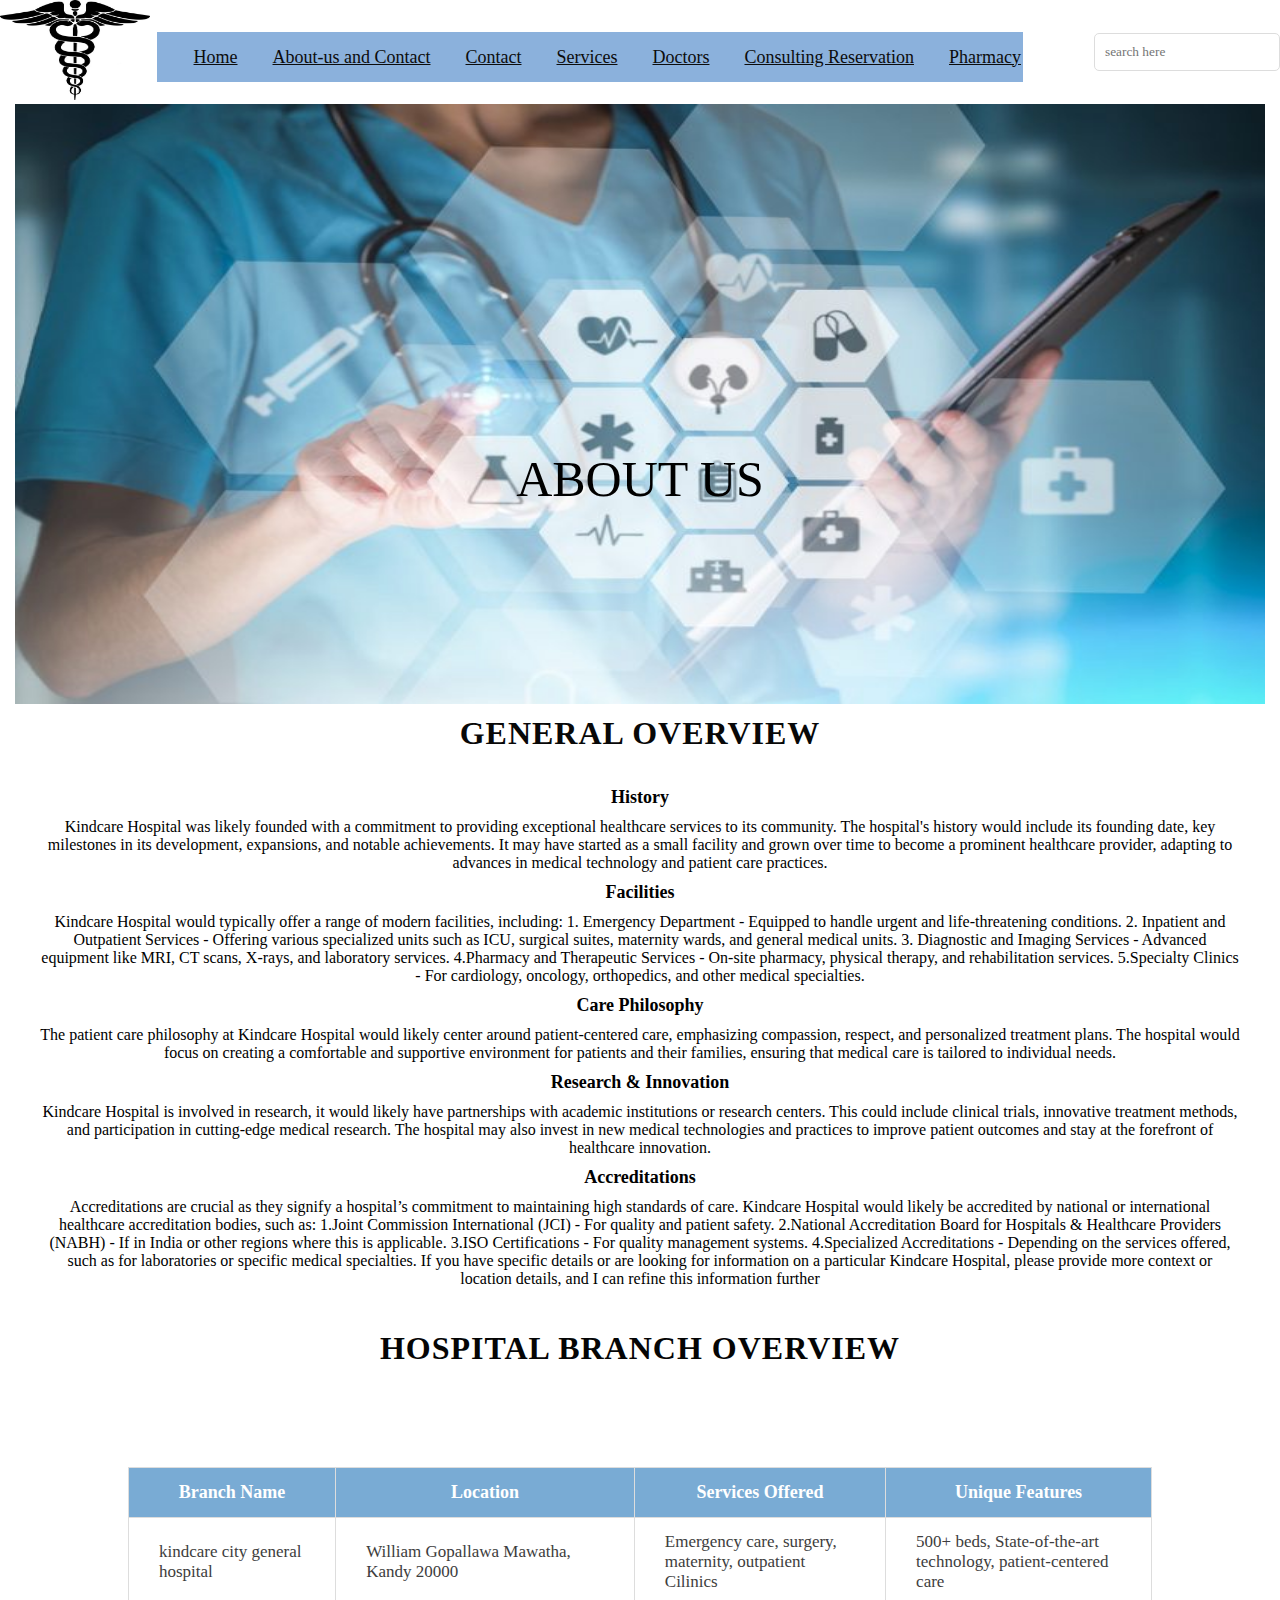
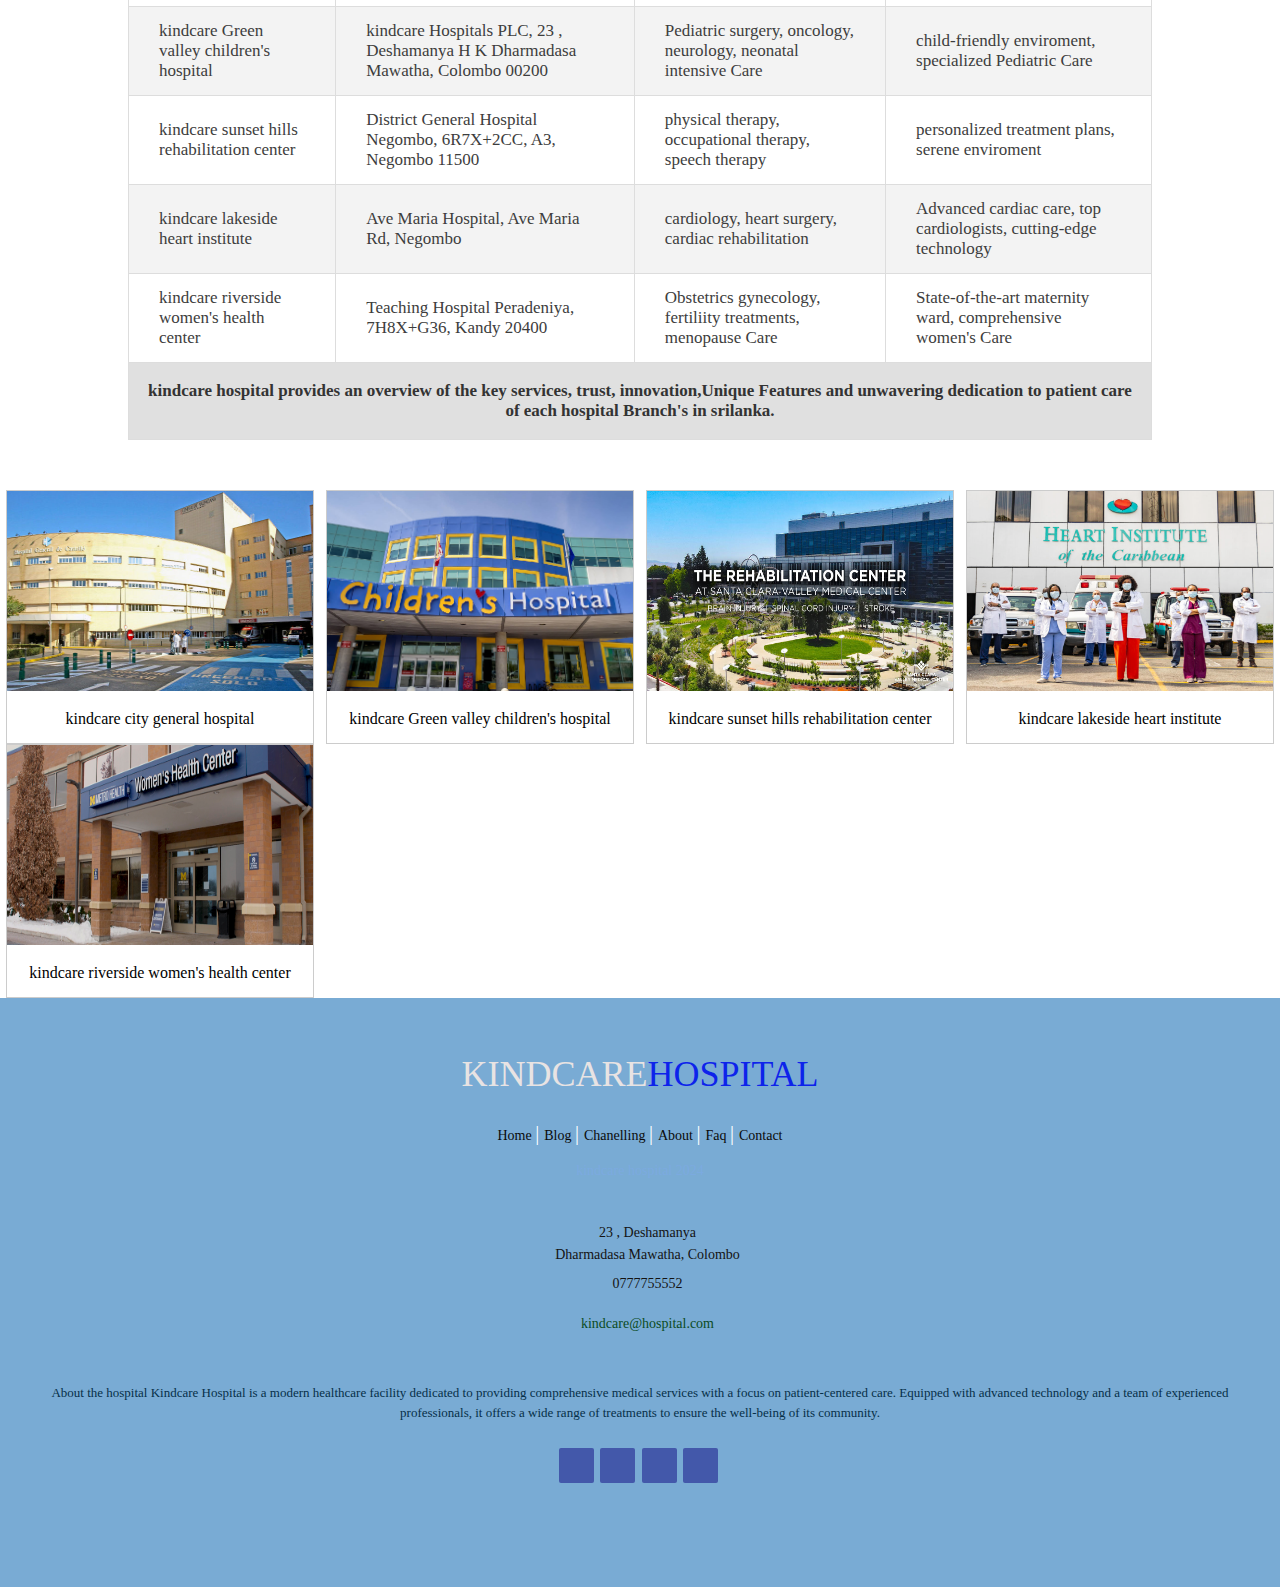
<file: pictures/about.html>
<!DOCTYPE html>
<html lang="en">
<head>
    <meta charset="UTF-8">
    <meta name="viewport" content="width=device-width, initial-scale=1.0">
    <title>HOME PAGE</title>
    <link rel="stylesheet" href="style.css" type= "text/css">

</head>
<body>
    <section class="header">
        <a href="#" id="logo"><img src="./360_F_514364850_xLOQX6SOY2qcjAIcTowsi3xYvHmhmvs0.jpg" alt="image of hospital" width="300" height="200"></a>
        <nav class="navbar">
            <a href="index.html">Home</a>
            <a href="about.html">About-us and Contact</a>
            <a href="contact.html">Contact</a>
            <a href="services.html">Services</a>
            <a href="doctors.html">Doctors</a>
            <a href="consulting.html">Consulting Reservation</a>
            <a href="pharmacy.html">Pharmacy</a>
        </nav>
        <div class="icons">

            <div class="fas fa-users" id="myuser"></div>
            <div class="fas fa-search" id="search-bar"></div>
            <div class="fas fa-bars" id="menu-bars"></div>
        </div>
        <div class="search-box">
            <input type="search" placeholder="search here">
        </div>
    </section>
    <!--main image-->
<div class="flex-container">
    <img src="./mba-hospital-management-iihmr.jpg" alt="hospital reception">
    </div>
    
    <div class="main-background">
            <section class="main-text">
                <div class="centered">
             <br> ABOUT US
                </div>
            </section>
    </div>
    <section class="overview">
        <h1>GENERAL OVERVIEW</h1>
        <h3>History</h3> 
            <p>Kindcare Hospital was likely founded with a commitment to providing exceptional healthcare services to its community. The hospital's history would include its founding date, key milestones in its development, expansions, and notable achievements. It may have started as a small facility and grown over time to become a prominent healthcare provider, adapting to advances in medical technology and patient care practices.</p> 
        <h4>Facilities</h4>
        <p>Kindcare Hospital would typically offer a range of modern facilities, including: 1. Emergency Department - Equipped to handle urgent and life-threatening conditions. 2. Inpatient and Outpatient Services - Offering various specialized units such as ICU, surgical suites, maternity wards, and general medical units. 3. Diagnostic and Imaging Services - Advanced equipment like MRI, CT scans, X-rays, and laboratory services. 4.Pharmacy and Therapeutic Services - On-site pharmacy, physical therapy, and rehabilitation services. 5.Specialty Clinics - For cardiology, oncology, orthopedics, and other medical specialties.</p> 
        <h5> Care Philosophy</h5>
        <p>The patient care philosophy at Kindcare Hospital would likely center around patient-centered care, emphasizing compassion, respect, and personalized treatment plans. The hospital would focus on creating a comfortable and supportive environment for patients and their families, ensuring that medical care is tailored to individual needs.</p>

        <h6>Research & Innovation</h6>
        <p> Kindcare Hospital is involved in research, it would likely have partnerships with academic institutions or research centers. This could include clinical trials, innovative treatment methods, and participation in cutting-edge medical research. The hospital may also invest in new medical technologies and practices to improve patient outcomes and stay at the forefront of healthcare innovation.</p>

        <h6>Accreditations</h6>
        <p>Accreditations are crucial as they signify a hospital’s commitment to maintaining high standards of care. Kindcare Hospital would likely be accredited by national or international healthcare accreditation bodies, such as: 1.Joint Commission International (JCI) - For quality and patient safety. 2.National Accreditation Board for Hospitals & Healthcare Providers (NABH) - If in India or other regions where this is applicable. 3.ISO Certifications - For quality management systems. 4.Specialized Accreditations - Depending on the services offered, such as for laboratories or specific medical specialties. If you have specific details or are looking for information on a particular Kindcare Hospital, please provide more context or location details, and I can refine this information further</p>
    </section>
    <section class="heading1">
        <div>
    <h2>HOSPITAL BRANCH OVERVIEW </h2>
        </div>
    <!--summary table-->
    <section class="table">
        <table class="about-table">
          <thead>
              <tr>
                  <th>Branch Name</th>
                  <th>Location</th>
                  <th>Services Offered</th>
                  <th>Unique Features</th>
              </tr>
          </thead>
          <tbody>
              <tr>
                  <td>kindcare city general hospital</td>
                  <td>William Gopallawa Mawatha, Kandy 20000</td>
                  <td>Emergency care, surgery, maternity, outpatient Cilinics</td>
                  <td>500+ beds, State-of-the-art technology, patient-centered care</td>
              </tr>
              <tr>
                  <td>kindcare Green valley children's hospital</td>
                  <td>kindcare Hospitals PLC, 23 , Deshamanya H K Dharmadasa Mawatha, Colombo 00200</td>
                  <td>Pediatric surgery, oncology, neurology, neonatal intensive Care</td>
                  <td>child-friendly enviroment, specialized Pediatric Care</td>
              </tr>
              <tr>
                  <td>kindcare sunset hills rehabilitation center</td>
                  <td>District General Hospital Negombo, 6R7X+2CC, A3, Negombo 11500</td>
                  <td>physical therapy, occupational therapy, speech therapy</td>
                  <td>personalized treatment plans, serene enviroment</td>
              </tr>
              <tr>
                  <td>kindcare lakeside heart institute</td>
                  <td>Ave Maria Hospital, Ave Maria Rd, Negombo</td>
                  <td>cardiology, heart surgery, cardiac rehabilitation</td>
                  <td>Advanced cardiac care, top cardiologists, cutting-edge technology</td>
              </tr>
              <tr>
                  <td>kindcare riverside women's health center</td>
                  <td>Teaching Hospital Peradeniya, 7H8X+G36, Kandy 20400</td>
                  <td>Obstetrics gynecology, fertiliity treatments, menopause Care</td>
                  <td>State-of-the-art maternity ward, comprehensive women's Care</td>
              </tr>
          </tbody>
          <tfoot>
              <tr>
                  <td colspan="4">
                      kindcare hospital provides an overview of the key services, trust, innovation,Unique Features and unwavering dedication to patient care of each hospital Branch's in srilanka. 
                  </td>
              </tr>
          </tfoot>
      </table>
      </section>  
      <div class="responsive">
        <div class="gallery">
          <a target="_blank" href="15342384061523.jpg">
            <img src="./15342384061523.jpg" alt="">
          </a>
          <div class="desc">kindcare city general hospital</div>
        </div>
      </div>
      
      <div class="responsive">
        <div class="gallery">
          <a target="_blank" href="BN-SG687_Childr_GR_20170227152117.jpg">
            <img src="./BN-SG687_Childr_GR_20170227152117.jpg" alt="Forest">
          </a>
          <div class="desc">kindcare Green valley children's hospital</div>
        </div>
      </div>
      
      <div class="responsive">
        <div class="gallery">
          <a target="_blank" href="maxresdefault.jpg">
            <img src="./maxresdefault.jpg" alt="Northern Lights">
          </a>
          <div class="desc">kindcare sunset hills rehabilitation center</div>
        </div>
      </div>
      
      <div class="responsive">
        <div class="gallery">
          <a target="_blank" href="IMG_1306-1024x729.jpg">
            <img src="./IMG_1306-1024x729.jpg" alt="Mountains">
          </a>
          <div class="desc">kindcare lakeside heart institute</div>
        </div>
      </div>

      <div class="responsive">
        <div class="gallery">
          <a target="_blank" href="Womens-Health-Center-1200x500-1.jpg">
            <img src="./Womens-Health-Center-1200x500-1.jpg" alt="Mountains">
          </a>
          <div class="desc">kindcare riverside women's health center</div>
        </div>
      </div>
      <div class="clearfix"></div>

  <!--footer-->
  <div class="clearfix"></div>
<footer class="footer-distributed">
    <div class="footer-left">
        <h3>KINDCARE<span>HOSPITAL</span></h3>

      <p class="footer-links">
        <a href="#" class="link-1">Home</a>
        
        <a href="#">Blog</a>
      
        <a href="#">Chanelling</a>
      
        <a href="#">About</a>
        
        <a href="#">Faq</a>
        
        <a href="#">Contact</a>
      </p>

      <p class="footer-company-name">kindcare hospital 2024</p>
    </div>

    <div class="footer-center">

      <div>
        <i class="fa fa-map-marker"></i>
        <p><span>23 , Deshamanya</span> Dharmadasa Mawatha, Colombo</p>
      </div>

      <div>
        <i class="fa fa-phone"></i>
        <p>0777755552</p>
      </div>

      <div>
        <i class="fa fa-envelope"></i>
        <p><a href="kindcare@hospital.com">kindcare@hospital.com</a></p>
      </div>

    </div>

    <div class="footer-right">

      <p class="footer-company-about">
        <span>About the hospital</span>
        Kindcare Hospital is a modern healthcare facility dedicated to providing comprehensive medical services with a focus on patient-centered care. Equipped with advanced technology and a team of experienced professionals, it offers a wide range of treatments to ensure the well-being of its community.
      </p>

      <div class="footer-icons">

        <a href="facebook-2019-05-21 (1).avif"><i class="fa fa-facebook"></i></a>
        <a href="twitter-2013-10-08.avif"><i class="fa fa-twitter"></i></a>
        <a href="linkedin-social-media-app-icon-illustration-173160385_iconl_nowm.webp"><i class="fa fa-linkedin"></i></a>
        <a href="2018_social_media_popular_app_logo_instagram-512.webp"><i class="fa fa-instergram"></i></a>

      </div>

    </div>

  </footer>
</body>
  </html>
</file>
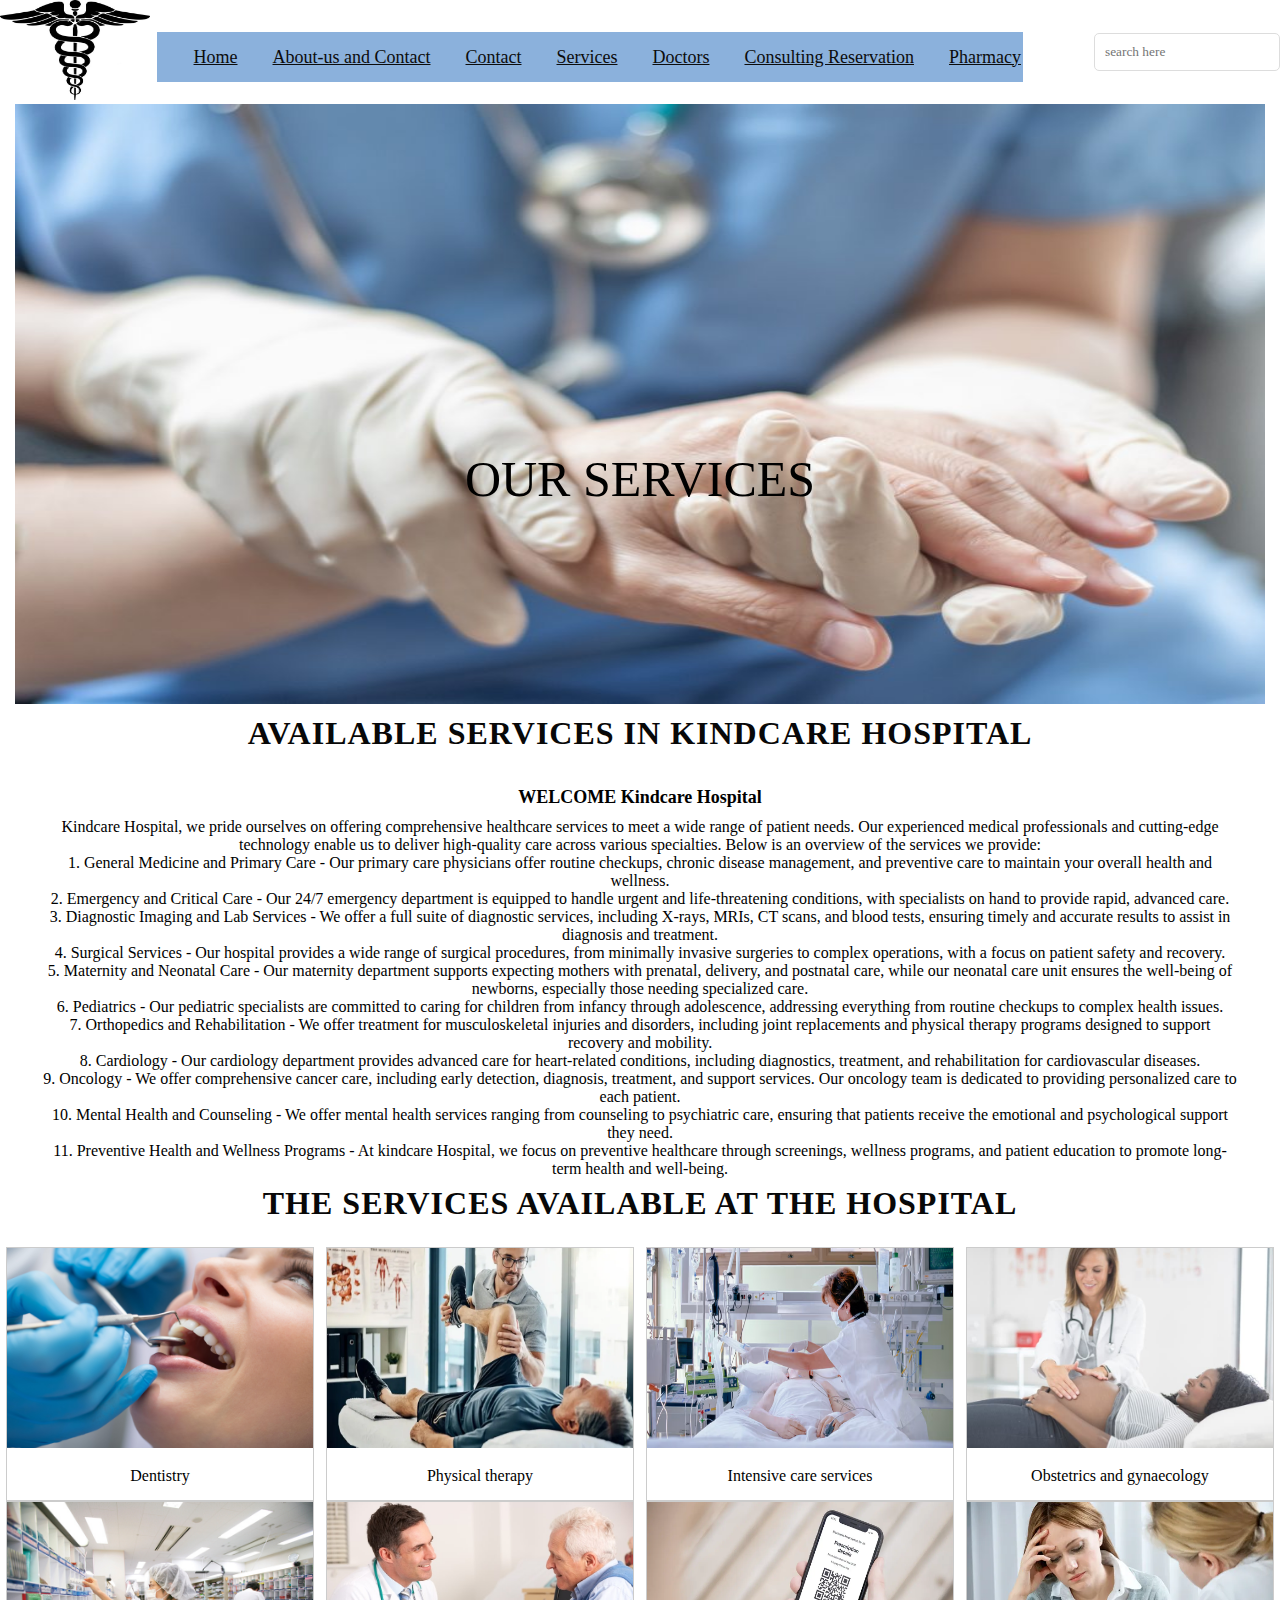
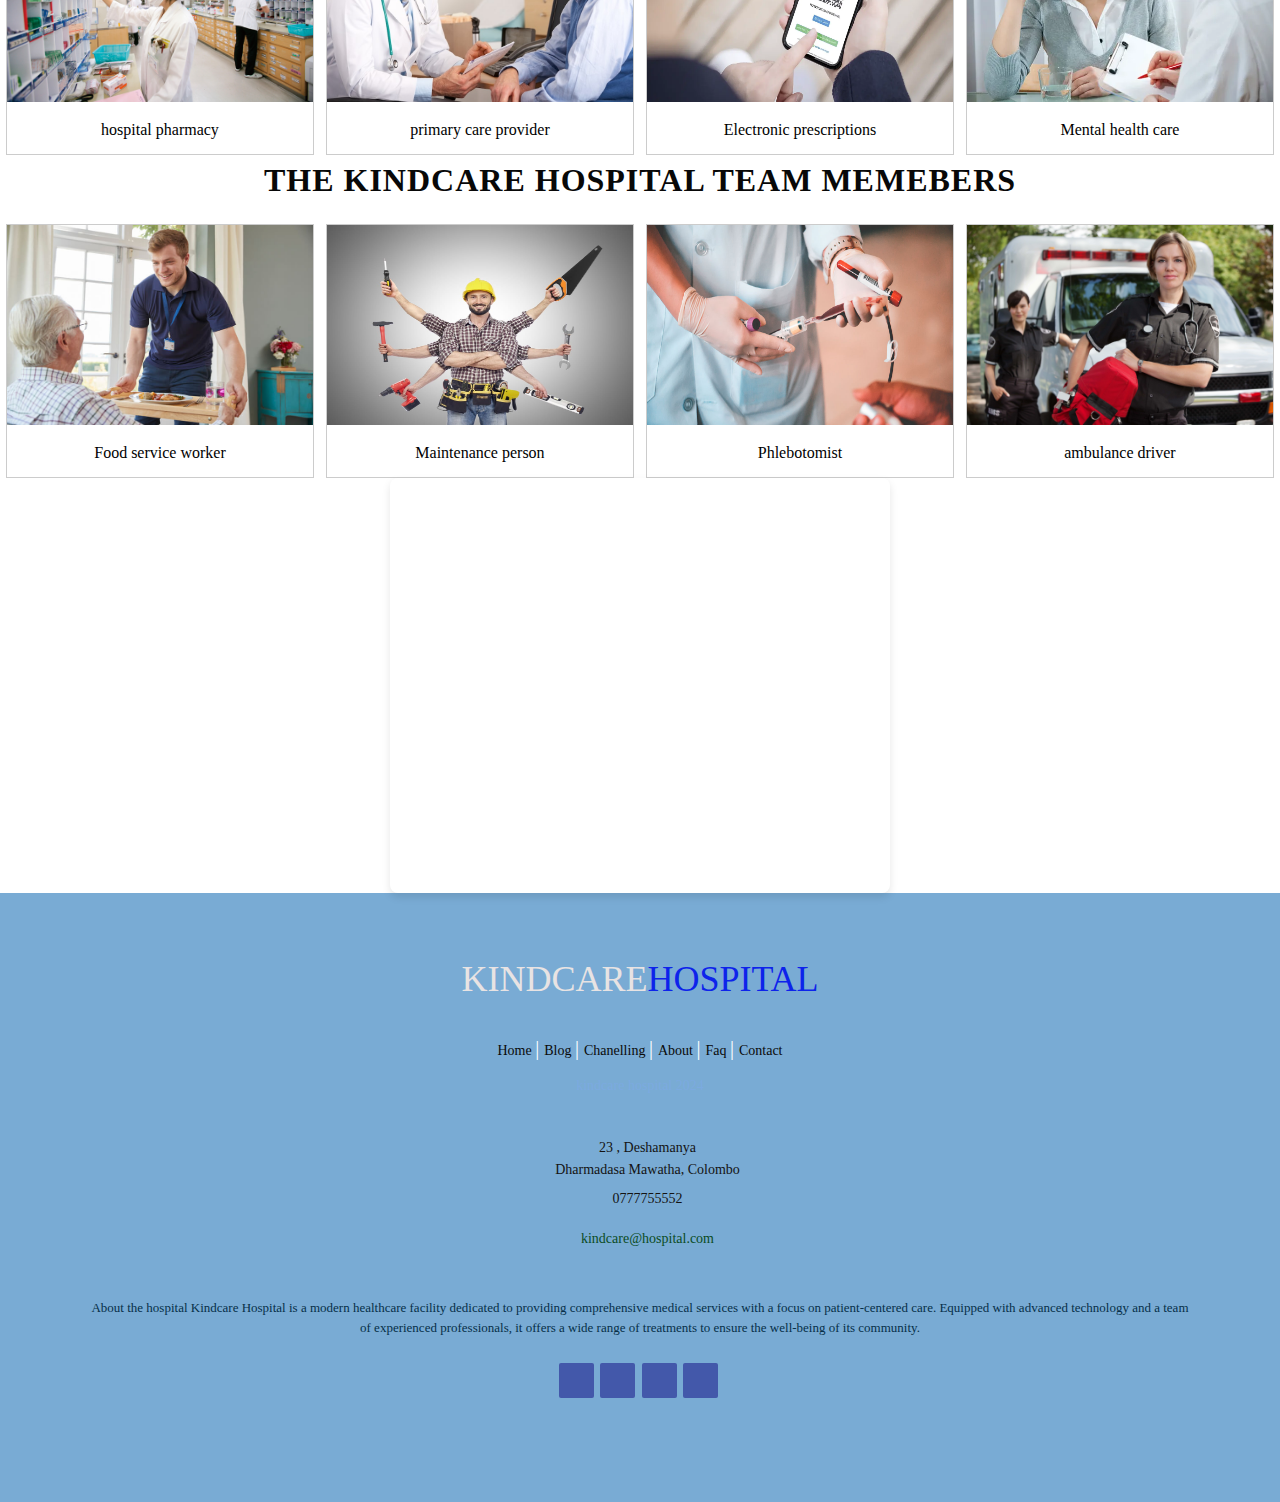
<file: pictures/services.html>
<!DOCTYPE html>
<html lang="en">
<head>
    <meta charset="UTF-8">
    <meta name="viewport" content="width=device-width, initial-scale=1.0">
    <title>HOME PAGE</title>
    <link rel="stylesheet" href="style.css" type= "text/css">

</head>
<body>
    <section class="header">
        <a href="#" id="logo"><img src="./360_F_514364850_xLOQX6SOY2qcjAIcTowsi3xYvHmhmvs0.jpg" alt="image of hospital" width="300" height="200"></a>
        <nav class="navbar">
            <a href="index.html">Home</a>
            <a href="about.html">About-us and Contact</a>
            <a href="contact.html">Contact</a>
            <a href="services.html">Services</a>
            <a href="doctors.html">Doctors</a>
            <a href="consulting.html">Consulting Reservation</a>
            <a href="pharmacy.html">Pharmacy</a>
        </nav>
        <div class="icons">

            <div class="fas fa-users" id="myuser"></div>
            <div class="fas fa-search" id="search-bar"></div>
            <div class="fas fa-bars" id="menu-bars"></div>
        </div>
        <div class="search-box">
            <input type="search" placeholder="search here">
        </div>
    </section>
    <!--main image-->
<div class="flex-container">
    <img src="./page-service-1024x732.jpg" alt="hospital reception">
    </div>
    
    <div class="main-background">
            <section class="main-text">
                <div class="centered">
                 <br> OUR SERVICES
                </div>
            </section>
    </div>
    <section class="overview">
        <h1>AVAILABLE SERVICES IN KINDCARE HOSPITAL</h1>
        <h3>WELCOME Kindcare Hospital</h3>
          <p> Kindcare Hospital, we pride ourselves on offering comprehensive healthcare services to meet a wide range of patient needs. Our experienced medical professionals and cutting-edge technology enable us to deliver high-quality care across various specialties. Below is an overview of the services we provide: </p>

          <p> 1. General Medicine and Primary Care - Our primary care physicians offer routine checkups, chronic disease management, and preventive care to maintain your overall health and wellness. </p>

          <p>2. Emergency and Critical Care - Our 24/7 emergency department is equipped to handle urgent and life-threatening conditions, with specialists on hand to provide rapid, advanced care.</p> 

          <p> 3. Diagnostic Imaging and Lab Services -  We offer a full suite of diagnostic services, including X-rays, MRIs, CT scans, and blood tests, ensuring timely and accurate results to assist in diagnosis and treatment. </p>

          <p>4. Surgical Services - Our hospital provides a wide range of surgical procedures, from minimally invasive surgeries to complex operations, with a focus on patient safety and recovery. </p>

          <p>5. Maternity and Neonatal Care - Our maternity department supports expecting mothers with prenatal, delivery, and postnatal care, while our neonatal care unit ensures the well-being of newborns, especially those needing specialized care. </p>

         <p> 6. Pediatrics - Our pediatric specialists are committed to caring for children from infancy through adolescence, addressing everything from routine checkups to complex health issues. </p>

          <p>7. Orthopedics and Rehabilitation - We offer treatment for musculoskeletal injuries and disorders, including joint replacements and physical therapy programs designed to support recovery and mobility. </p>

          <p>8. Cardiology - Our cardiology department provides advanced care for heart-related conditions, including diagnostics, treatment, and rehabilitation for cardiovascular diseases. </p>

          <p>9. Oncology - We offer comprehensive cancer care, including early detection, diagnosis, treatment, and support services. Our oncology team is dedicated to providing personalized care to each patient. </p>

          <p>10. Mental Health and Counseling -  We offer mental health services ranging from counseling to psychiatric care, ensuring that patients receive the emotional and psychological support they need. </p>

          <p>11. Preventive Health and Wellness Programs - At kindcare  Hospital, we focus on preventive healthcare through screenings, wellness programs, and patient education to promote long-term health and well-being. </p>

<section class="Service">
    <div>
   <h1>THE SERVICES AVAILABLE AT THE HOSPITAL</h1>
<div class="responsive">
    <div class="gallery">
      <a target="_blank" href="tooth-cleaning.jpg">
        <img src="./tooth-cleaning.jpg" alt="Dentistry">
      </a>
      <div class="desc">Dentistry</div>
    </div>
  </div>
  
  <div class="responsive">
    <div class="gallery">
      <a target="_blank" href="960x0.webp">
        <img src="./960x0.webp" alt="Physical therapy">
      </a>
      <div class="desc">Physical therapy</div>
    </div>
  </div>
  
  <div class="responsive">
    <div class="gallery">
      <a target="_blank" href="INTENSIVE-CARE-UNIT-1200x628-facebook-1200x628.avif">
        <img src="./INTENSIVE-CARE-UNIT-1200x628-facebook-1200x628.avif" alt="Intensive care services">
      </a>
      <div class="desc">Intensive care services</div>
    </div>
  </div>
  
  <div class="responsive">
    <div class="gallery">
      <a target="_blank" href="iStock-873036434-min.jpg">
        <img src="./iStock-873036434-min.jpg" alt="Obstetrics and gynaecology">
      </a>
      <div class="desc">Obstetrics and gynaecology</div>
    </div>
  </div>
  
  <div class="clearfix"></div>

  <div class="responsive">
    <div class="gallery">
      <a target="_blank" href="Hospital-Pharmacy (2).jpg">
        <img src="./Hospital-Pharmacy (2).jpg" alt="hospital pharmacy">
      </a>
      <div class="desc">hospital pharmacy</div>
    </div>
  </div>
  
  <div class="responsive">
    <div class="gallery">
      <a target="_blank" href="Three-Most-Important-Benefits-of-Having-a-Primary-Care-Physician.jpg">
        <img src="./Three-Most-Important-Benefits-of-Having-a-Primary-Care-Physician.jpg" alt="Forest">
      </a>
      <div class="desc">primary care provider</div>
    </div>
  </div>
  
  <div class="responsive">
    <div class="gallery">
      <a target="_blank" href="escript-on-mobile-phone.webp">
        <img src="./escript-on-mobile-phone.webp" alt="Electronic prescriptions">
      </a>
      <div class="desc">Electronic prescriptions</div>
    </div>
  </div>
  
  <div class="responsive">
    <div class="gallery">
      <a target="_blank" href="mentalhealth_onpage.webp">
        <img src="./mentalhealth_onpage.webp" alt="Mental health care">
      </a>
      <div class="desc">Mental health care</div>
    </div>
  </div>
  
  <div class="clearfix"></div>


  <section class="Service">
    <div>
   <h1>THE KINDCARE HOSPITAL TEAM MEMEBERS</h1>
    </div>
    <div class="responsive">
      <div class="gallery">
        <a target="_blank" href="AUG-4-food-service-worker-job-description.jpg">
          <img src="./AUG-4-food-service-worker-job-description.jpg" alt="Food service worker">
        </a>
        <div class="desc">Food service worker</div>
      </div>
    </div>
    
    <div class="responsive">
      <div class="gallery">
        <a target="_blank" href="How-to-Fix-the-Maintenance-Techician-Shortage.jpg">
          <img src="./How-to-Fix-the-Maintenance-Techician-Shortage.jpg" alt="Maintenance person">
        </a>
        <div class="desc">Maintenance person</div>
      </div>
    </div>
    
    <div class="responsive">
      <div class="gallery">
        <a target="_blank" href="phlebotomist-duties-1200x628-1.jpg">
          <img src="./phlebotomist-duties-1200x628-1.jpg" alt="Phlebotomist">
        </a>
        <div class="desc">Phlebotomist</div>
      </div>
    </div>
    
    <div class="responsive">
      <div class="gallery">
        <a target="_blank" href="shutterstock_86400784.jpg">
          <img src="./shutterstock_86400784.jpg" alt="ambulance driver">
        </a>
        <div class="desc">ambulance driver</div>
      </div>
    </div>
    
    <div class="clearfix"></div>
    <div class="container">
      
      <div class="registration-box">
        <h2>Welcome to Kindcare Hospital</h2>
        <p>We offer quick and easy patient registration to ensure you receive the care you need without any delays. Click the link below to register now!</p>
        <a href="#" class="registration-link">Patient Registration</a>
      </div>
    </div>
    



    <!--footer-->
    <div class="clearfix"></div>
    <footer class="footer-distributed">
        <div class="footer-left">
            <h3>KINDCARE<span>HOSPITAL</span></h3>
    
          <p class="footer-links">
            <a href="#" class="link-1">Home</a>
            
            <a href="#">Blog</a>
          
            <a href="#">Chanelling</a>
          
            <a href="#">About</a>
            
            <a href="#">Faq</a>
            
            <a href="#">Contact</a>
          </p>
    
          <p class="footer-company-name">kindcare hospital 2024</p>
        </div>
    
        <div class="footer-center">
    
          <div>
            <i class="fa fa-map-marker"></i>
            <p><span>23 , Deshamanya</span> Dharmadasa Mawatha, Colombo</p>
          </div>
    
          <div>
            <i class="fa fa-phone"></i>
            <p>0777755552</p>
          </div>
    
          <div>
            <i class="fa fa-envelope"></i>
            <p><a href="kindcare@hospital.com">kindcare@hospital.com</a></p>
          </div>
    
        </div>
    
        <div class="footer-right">
    
          <p class="footer-company-about">
            <span>About the hospital</span>
            Kindcare Hospital is a modern healthcare facility dedicated to providing comprehensive medical services with a focus on patient-centered care. Equipped with advanced technology and a team of experienced professionals, it offers a wide range of treatments to ensure the well-being of its community.
          </p>
    
          <div class="footer-icons">
    
            <a href="facebook-2019-05-21 (1).avif"><i class="fa fa-facebook"></i></a>
            <a href="twitter-2013-10-08.avif"><i class="fa fa-twitter"></i></a>
            <a href="linkedin-social-media-app-icon-illustration-173160385_iconl_nowm.webp"><i class="fa fa-linkedin"></i></a>
            <a href="2018_social_media_popular_app_logo_instagram-512.webp"><i class="fa fa-instergram"></i></a>
    
          </div>
    
        </div>
    
      </footer>
    </body>
    </html>
</file>
<file: pictures/style.css>
/*--------------------------------------home page-----------------------------------------------*/
*{
    padding: 0;
    margin: 0;
    font-family:'Times New Roman', Times, serif;
}
.header{    
    padding: 0;
    display:flex;
    justify-content: space-between;
    align-items: center;
    position: relative;
    
}

.header #logo img{
    width: 150px;
    height: 100px;
}

.header .navbar a{
    font-size: 18px;
    margin-left: 35px;
    align-content: center;
    color:rgb(12, 12, 12);
}

.header .navbar a:hover{
    color: rgb(129, 20, 20);
}

.header .icons div{
    font-size: 4rem;
}

.header .icons div{
    margin-left: 3rem;
    cursor:pointer;
}

.header .icons div:hover {
    color: var(--maincolor);
}
.header .icons #menu-bars {
    display: none;
}

.logo{
    height: 150px;
    width: 150px;
    margin-top: 5px;
    cursor: pointer;
}
nav{
    display: flex;
    justify-content: right;
    float: right;
    background-color: #8bb1dc;
    border-radius: 0px;
    height: 50px;
    align-items:right;
    padding: 2px;
    font-size: 20px;
    margin-top: 10px;
    margin-right: 10px;
}

.nav a{
    position: relative;
    font-weight: bold;
    color: rgb(111, 68, 68);
    text-decoration: none;
    margin-top: 5px;
    transition: .5s;
    justify-content: center;
    text-align: center;
    z-index: 2;
    transition: color 0.5s;

}

.nav a::after{
    content: '';
    background: #f1bc0d;
    width: 100%;
    height: 100%;
    border-radius: 30px;
    position: absolute;
    top: 100%;
    left: 50%;
    transform: translate(-50%, -50%);
    z-index: -1;
    opacity: 0;
    transition: top 0.5s, opacity 0.5s;
}

.nav a:hover{
    color: #723d3d;
}

.nav a:hover::after{
    top: 50%;
    opacity: 1;
}
.heading{
    font-size: x-large;

}
.flex-container{
    position: relative;
    text-align: center;
    color: #000;
}
.flex-container img{
    width: 1250px;
    height: 600px;
}

/* Container holding the image and the text */
.container {
    position: relative;
    text-align: left;
    font-weight: 100;
    color: rgb(22, 22, 22);
    font-size: 30px;
  }
/* Centered text */
.centered {
  position: absolute;
  top: 50%;
  left: 50%;
  transform: translate(-50%, -50%);
  font-size: 50px;
}

.about-us{
    background-color: #79abd4;
    height: 350px;

}
.about-us h1{
    padding: 10px;
    letter-spacing: 1px;
    font-weight: 600;
    text-decoration: none;
    text-align: center;
    margin-top: 2px;
}
.about-us p{
  padding: 10px;
    margin-left: 180px;
    margin-right: 180px;
    font-size: 16px;
    justify-content: center;
    align-items: center;
    color: #ffffff;
    text-decoration: none;
    text-align: center;
    font-weight: 200;
    line-height: 40px;
}
.about-us h1:hover{
    text-shadow: 0 0 5px #15f4ee,0 0 5px #15f4ee;
}
.services{
  padding: 10px;
  letter-spacing: 1px;
  font-weight: 600;
  text-decoration: none;
  text-align: center;
  margin-top: 2px;
}
.services h4{
  padding: 10px;
  display: grid;
}


div.gallery {
    border: 1px solid #f0e8e8;
  }
  
  div.gallery:hover {
    border: 1px solid #777;
  }
  
  div.gallery img {
    width: 100%;
    height: 200px;
  }
  
  div.desc {
    padding: 15px;
    text-align: center;
  }
  
  * {
    box-sizing: border-box;
  }
  
  .responsive {
    padding: 0 6px;
    float: left;
    width: 24.99999%;
  }
  
  @media only screen and (max-width: 700px) {
    .responsive {
      width: 49.99999%;
      margin: 6px 0;
    }
  }
  
  @media only screen and (max-width: 500px) {
    .responsive {
      width: 100%;
    }
  }
  
  .clearfix:after {
    content: "";
    display: table;
    clear: both;
  }
  @import url(https://fonts.googleapis.com/css?family=Open+Sans:400,500,300,700);

  .services-section {
    display: flex;
    justify-content: space-between;
    align-items: flex-start;
    padding: 20px;
}

.services-text {
    width: 50%;
}

.services-text h1 {
    font-size: 24px;
    margin-bottom: 20px;
}

.services-text h2 {
  font-size: 24px;
  margin-bottom: 20px;
}

.services-text p {
  font-size: 24px;
  margin-bottom: 20px;
  color: #0a0a0a;
}


.services-text ol {
    font-size: 18px;
    list-style-type: decimal;
    padding-left: 20px;
}

.services-image {
    width: 45%;
}

.services-image img {
    width: 100%;
    height: 100%;
    border-radius: 8px;
}
  
  .footer-distributed{
    background: #79abd4;
    box-shadow: 0 1px 1px 0 #cbced29d(0, 0, 0, 0.12);
    box-sizing: border-box;
    width: 100%;
    text-align: left;
    font: bold 16px sans-serif;
    padding: 55px 50px;
  }
  
  .footer-distributed .footer-left,
  .footer-distributed .footer-center,
  .footer-distributed .footer-right{
    display: inline-block;
    vertical-align: top;
  }
  
  /* Footer left */
  
  .footer-distributed .footer-left{
    width: 40%;
  }
  
  /* The company logo */
  
  .footer-distributed h3{
    color:  #e8e3e3;
    font: normal 36px 'Open Sans', cursive;
    margin: 0;
  }
  
  .footer-distributed h3 span{
    color:  rgb(13, 35, 235);
  }
  
  /* Footer links */
  
  .footer-distributed .footer-links{
    color:  #0a0a0a;
    margin: 20px 0 12px;
    padding: 0;
  }
  
  .footer-distributed .footer-links a{
    display:inline-block;
    line-height: 1.8;
    font-weight:400;
    text-decoration: none;
    color:  inherit;
  }
  
  .footer-distributed .footer-company-name{
   
    color:#7eaae79d ;
    font-size: 14px;
    font-weight: normal;
    margin: 0;
  }
  
  /* Footer Center */
  
  .footer-distributed .footer-center{
    width: 35%;
  }
  
  .footer-distributed .footer-center i{
    background-color:#2139589d;
    
    color: #ffffff;
    font-size: 25px;
    width: 38px;
    height: 38px;
    border-radius: 50%;
    text-align: center;
    line-height: 42px;
    margin: 10px 15px;
    vertical-align: middle;
  }
  
  .footer-distributed .footer-center i.fa-envelope{
    font-size: 17px;
    line-height: 38px;
  }
  
  .footer-distributed .footer-center p{
    display: inline-block;
    color: #141313;
    font-weight:400;
    vertical-align: middle;
    margin:0;
  }
  
  .footer-distributed .footer-center p span{
    display:block;
    font-weight: normal;
    font-size:14px;
    line-height:2;
  }
  
  .footer-distributed .footer-center p a{
    color:  rgb(11, 75, 36);
    text-decoration: none;;
  }
  
  .footer-distributed .footer-links a:before {
    content: "|";
    font-weight:300;
    font-size: 20px;
    left: 0;
    color: #fff;
    display: inline-block;
    padding-right: 5px;
  }
  
  .footer-distributed .footer-links .link-1:before {
    content: none;
  }
  
  /* Footer Right */
  
  .footer-distributed .footer-right{
    width: 20%;
  }
  
  .footer-distributed .footer-company-about{
    line-height: 20px;
    color:  #062f48;
    font-size: 13px;
    font-weight: normal;
    margin: 0;
  }
  footer-distributed .footer-company-about span{
    display: block;
    color:  #080707;
    font-size: 14px;
    font-weight: bold;
    margin-bottom: 20px;
  }
  
  .footer-distributed .footer-icons{
    margin-top: 25px;
  }
  
  .footer-distributed .footer-icons a{
    display: inline-block;
    width: 35px;
    height: 35px;
    cursor: pointer;
    background-color:#2224909d;
    
    border-radius: 2px;
  
    font-size: 20px;
    color: #ffffff;
    text-align: center;
    line-height: 35px;
  
    margin-right: 3px;
    margin-bottom: 5px;
  }
  
  /* If you don't want the footer to be responsive, remove these media queries */
  
  @media (max-width: 880px) {
  
    .footer-distributed{
      font: bold 14px sans-serif;
    }
  
    .footer-distributed .footer-left,
    .footer-distributed .footer-center,
    .footer-distributed .footer-right{
      display: block;
      width: 100%;
      margin-bottom: 40px;
      text-align: center;
    }
  
    .footer-distributed .footer-center i{
      margin-left: 0;
    }
  
  }

  /* Responsive design */
@media (max-width: 768px) {
  nav ul {
    flex-direction: column;
    align-items: center;
  }

  nav ul li {
    margin: 10px 0;
  }

  .hero {
    padding: 30px 0;
  }
}

@media (max-width: 480px) {
  header h1 {
    font-size: 24px;
  }

  .hero h2 {
    font-size: 20px;
  }

  footer p {
    font-size: 14px;
  }
}
.root {
  --main-text-color:black;
  --focused-main-color:#79abd4;
  --color-white:white;
  --container-width:60%;
}

.hero-btn:hover{
  border: 1px solid var(--focused-main-color);
  background-color: var(--focused-main-color);
  transition: 0.5s;
}

/*-----------------------------------------about-us page----------------------------------------*/ 
.overview h1{
  padding: 5px;
  letter-spacing: 1px;
  font-weight: 600;
  text-decoration: none;
  text-align: center;
  margin-top: 2px;
  font-size: xx-large;   
}
.overview h3{
  padding: 10px;
  letter-spacing: 0px;
  font-weight: 600;
  text-decoration: none;
  text-align: center;
  margin-top: 2px;
  font-size: large;
}

.overview h4{
  padding: 10px;
  letter-spacing: 0px;
  font-weight: 600;
  text-decoration: none;
  text-align: center;
  margin-top: 0px;
  font-size: large;
}
.overview h5{
  padding: 10px;
  letter-spacing: 0px;
  font-weight: 600;
  text-decoration: none;
  text-align: center;
  font-size: large;
}
.overview h6{
  padding: 10px;
  letter-spacing: 0px;
  font-weight: 600;
  text-decoration: none;
  text-align: center;
  font-size: large;
}

.overview p{
  text-align: center;
  padding-left: 40px;
  padding-right: 40px;
}

.overview h8{
  padding: 10px;
  letter-spacing: 0px;
  font-weight: 600;
  text-decoration: none;
  text-align: center;
  font-size: large;
}

.heading1 h2{
  padding: 40px;
  letter-spacing: 1px;
  font-weight: 600;
  text-decoration: none;
  text-align: center;
  margin-top: 2px;
  font-size: xx-large;
}
.table{
  padding-top: 40px;
  padding-bottom: 50px;
}

.about-table {
  width: 80%;
  margin: auto;
  text-align: center;
  border-collapse: collapse;
  cursor: pointer;
  flex-basis: 31%;
  box-sizing: border-box;
}

.about-table th,
.about-table td {
  padding: 14px 30px;
  border: 1px solid #ddd;
  text-align: left;
}

.about-table td{
  color: #3d3d3d;
  font-size: 17px;
}

.about-table th {
  background-color: #79abd4;
  color: #ffffff;
  font-size: 18px;
  text-align: center;
}

.about-table tr:nth-of-type(even) {
  background-color: #f3f3f3;
}

.about-table tfoot td {
  background-color: #e0e0e0;
  font-weight: 700;
  text-align: center;
  padding: 18px;
  color: #333;
}





.footer-distributed{
  background: #79abd4;
  box-shadow: 0 1px 1px 0 #0630689d(0, 0, 0, 0.12);
  box-sizing: border-box;
  width: 100%;
  text-align: left;
  font: bold 16px sans-serif;
  padding: 55px 50px;
}

.footer-distributed .footer-left,
.footer-distributed .footer-center,
.footer-distributed .footer-right{
  display: inline-block;
  vertical-align: top;
}

/* Footer left */

.footer-distributed .footer-left{
  width: 40%;
}

/* The company logo */

.footer-distributed h3{
  color:  #e8e3e3;
  font: normal 36px 'Open Sans', cursive;
  margin: 0;
}

.footer-distributed h3 span{
  color:  rgb(13, 35, 235);
}

/* Footer links */

.footer-distributed .footer-links{
  color:  #0a0a0a;
  margin: 20px 0 12px;
  padding: 0;
}

.footer-distributed .footer-links a{
  display:inline-block;
  line-height: 1.8;
  font-weight:400;
  text-decoration: none;
  color:  inherit;
}

.footer-distributed .footer-company-name{
 
  color:#7eaae79d ;
  font-size: 14px;
  font-weight: normal;
  margin: 0;
}

/* Footer Center */

.footer-distributed .footer-center{
  width: 35%;
}

.footer-distributed .footer-center i{
  background-color:#2139589d;
  
  color: #ffffff;
  font-size: 25px;
  width: 38px;
  height: 38px;
  border-radius: 50%;
  text-align: center;
  line-height: 42px;
  margin: 10px 15px;
  vertical-align: middle;
}

.footer-distributed .footer-center i.fa-envelope{
  font-size: 17px;
  line-height: 38px;
}

.footer-distributed .footer-center p{
  display: inline-block;
  color: #141313;
  font-weight:400;
  vertical-align: middle;
  margin:0;
}

.footer-distributed .footer-center p span{
  display:block;
  font-weight: normal;
  font-size:14px;
  line-height:2;
}

.footer-distributed .footer-center p a{
  color:  rgb(11, 75, 36);
  text-decoration: none;;
}

.footer-distributed .footer-links a:before {
  content: "|";
  font-weight:300;
  font-size: 20px;
  left: 0;
  color: #fff;
  display: inline-block;
  padding-right: 5px;
}

.footer-distributed .footer-links .link-1:before {
  content: none;
}

/* Footer Right */

.footer-distributed .footer-right{
  width: 20%;
}

.footer-distributed .footer-company-about{
  line-height: 20px;
  color:  #062f48;
  font-size: 13px;
  font-weight: normal;
  margin: 0;
}
footer-distributed .footer-company-about span{
  display: block;
  color:  #080707;
  font-size: 14px;
  font-weight: bold;
  margin-bottom: 20px;
}

.footer-distributed .footer-icons{
  margin-top: 25px;
}

.footer-distributed .footer-icons a{
  display: inline-block;
  width: 35px;
  height: 35px;
  cursor: pointer;
  background-color:#2224909d;
  
  border-radius: 2px;

  font-size: 20px;
  color: #ffffff;
  text-align: center;
  line-height: 35px;

  margin-right: 3px;
  margin-bottom: 5px;
}

/* If you don't want the footer to be responsive, remove these media queries */

@media (max-width: 880px) {

  .footer-distributed{
    font: bold 14px sans-serif;
  }

  .footer-distributed .footer-left,
  .footer-distributed .footer-center,
  .footer-distributed .footer-right{
    display: block;
    width: 100%;
    margin-bottom: 40px;
    text-align: center;
  }

  .footer-distributed .footer-center i{
    margin-left: 0;
  }

}
:root {
  --main-text-color:black;
  --focused-main-color:#79abcd4
}

/*-------------------------------------contact page--------------------------------------------*/

.container {
  display: flex;
  max-width: 900px;
  margin: 0 auto;
  background-color: #fff;
  box-shadow: 0 0 10px rgba(0, 0, 0, 0.1);
  padding: 20px;
}

.contact-form {
  flex: 1;
  margin-right: 20px;
}

.contact-form h2 {
  margin-bottom: 15px;
  
}

.contact-form form {
  display: flex;
  flex-direction: column;
}

.contact-form label {
  margin-bottom: 5px;
}

.contact-form input,
.contact-form textarea {
  margin-bottom: 15px;
  padding: 10px;
  border: 1px solid #ccc;
  border-radius: 5px;
  font-size: 16px;
}

.contact-form button {
  padding: 10px;
  background-color: #79abd4;
  color: white;
  border: none;
  border-radius: 5px;
  font-size: 16px;
  cursor: pointer;
}

.contact-form button:hover {
  background-color: #0a394d;
}

.contact-info {
  flex: 1;
  text-align: center;
}

.contact-info img {
  max-width: 100%;
  border-radius: 10px;
  margin-bottom: 15px;
}

.contact-info h2 {
  margin-bottom: 10px;
}

.contact-info p {
  margin-bottom: 10px;
  font-size: 16px;
}


.patient-registration-link{
  margin: 100px auto;
  width: 80%;
  background-image: linear-gradient(rgba(0,0,0,0.6),rgba(0,0,0,0.6)),url(../Images/Reservation.jpg);
  animation: slideIn 1s ease-out forwards;
  background-size: cover;
  background-position: center;
  border-radius: 10px;
  text-align: center;
  padding: 100px 0;
}

.patient-registration-link h1{
  color: #fff;
  margin-bottom: 40px;
  padding: 0;
  font-size: 23px;
}

/*-----------------------------------service page------------------------------------------------*/
.container {
  display: flex;
  justify-content: center;
  align-items: center;
  height: 100%;
  padding: 60px;
}

.registration-box {
  background-color: #ffffff;
  border-radius: 12px;
  padding: 30px;
  max-width: 400px;
  text-align: center;
  box-shadow: 0 8px 16px rgba(0, 0, 0, 0.2);
  border: 3px solid #008CBA;
  overflow: hidden;
  position: relative;
  animation: slideIn 1s ease-out forwards;
  opacity: 0;
  padding: 50px;
}

.registration-box h2 {
  font-size: 24px;
  color: #333;
  margin-bottom: 20px;
}

.registration-box p {
  font-size: 16px;
  color: #666;
  margin-bottom: 30px;
  line-height: 1.5;
  transition: transform 0.3s ease-in-out;
}

.registration-link {
  display: inline-block;
  font-size: 18px;
  color: #ffffff;
  background-color: #008CBA;
  padding: 12px 20px;
  text-decoration: none;
  border-radius: 8px;
  transition: background-color 0.4s ease, transform 0.4s ease;
  font-weight: bold;
  position: relative;
}

.registration-link::after {
  content: '→';
  font-size: 18px;
  position: absolute;
  right: -25px;
  top: 50%;
  transform: translateY(-50%);
  opacity: 0;
  transition: right 0.4s ease, opacity 0.4s ease;
}

.registration-link:hover {
  background-color: #005f7f;
  transform: scale(1.05);
}

.registration-link:hover::after {
  right: 10px;
  opacity: 1;
}

.registration-box:hover p {
  transform: translateY(-10px);
}

@keyframes slideIn {
  0% {
    transform: translateY(50px);
    opacity: 0;
  }
  100% {
    transform: translateY(0);
    opacity: 1;
  }
}

.footer-distributed{
  background: #79abd4;
  box-shadow: 0 1px 1px 0 #0630689d(0, 0, 0, 0.12);
  box-sizing: border-box;
  width: 100%;
  text-align: left;
  font: bold 16px sans-serif;
  padding: 55px 50px;
}

.footer-distributed .footer-left,
.footer-distributed .footer-center,
.footer-distributed .footer-right{
  display: inline-block;
  vertical-align: top;
}

/* Footer left */

.footer-distributed .footer-left{
  width: 40%;
}

/* The company logo */

.footer-distributed h3{
  color:  #e8e3e3;
  font: normal 36px 'Open Sans', cursive;
  margin: 0;
}

.footer-distributed h3 span{
  color:  rgb(13, 35, 235);
}

/* Footer links */

.footer-distributed .footer-links{
  color:  #0a0a0a;
  margin: 20px 0 12px;
  padding: 0;
}

.footer-distributed .footer-links a{
  display:inline-block;
  line-height: 1.8;
  font-weight:400;
  text-decoration: none;
  color:  inherit;
}

.footer-distributed .footer-company-name{
 
  color:#7eaae79d ;
  font-size: 14px;
  font-weight: normal;
  margin: 0;
}

/* Footer Center */

.footer-distributed .footer-center{
  width: 35%;
}

.footer-distributed .footer-center i{
  background-color:#2139589d;
  
  color: #ffffff;
  font-size: 25px;
  width: 38px;
  height: 38px;
  border-radius: 50%;
  text-align: center;
  line-height: 42px;
  margin: 10px 15px;
  vertical-align: middle;
}

.footer-distributed .footer-center i.fa-envelope{
  font-size: 17px;
  line-height: 38px;
}

.footer-distributed .footer-center p{
  display: inline-block;
  color: #141313;
  font-weight:400;
  vertical-align: middle;
  margin:0;
}

.footer-distributed .footer-center p span{
  display:block;
  font-weight: normal;
  font-size:14px;
  line-height:2;
}

.footer-distributed .footer-center p a{
  color:  rgb(11, 75, 36);
  text-decoration: none;;
}

.footer-distributed .footer-links a:before {
  content: "|";
  font-weight:300;
  font-size: 20px;
  left: 0;
  color: #fff;
  display: inline-block;
  padding-right: 5px;
}

.footer-distributed .footer-links .link-1:before {
  content: none;
}

/* Footer Right */

.footer-distributed .footer-right{
  width: 20%;
}

.footer-distributed .footer-company-about{
  line-height: 20px;
  color:  #062f48;
  font-size: 13px;
  font-weight: normal;
  margin: 0;
}
footer-distributed .footer-company-about span{
  display: block;
  color:  #080707;
  font-size: 14px;
  font-weight: bold;
  margin-bottom: 20px;
}

.footer-distributed .footer-icons{
  margin-top: 25px;
}

.footer-distributed .footer-icons a{
  display: inline-block;
  width: 35px;
  height: 35px;
  cursor: pointer;
  background-color:#2224909d;
  
  border-radius: 2px;

  font-size: 20px;
  color: #ffffff;
  text-align: center;
  line-height: 35px;

  margin-right: 3px;
  margin-bottom: 5px;
}

/* If you don't want the footer to be responsive, remove these media queries */

@media (max-width: 880px) {
}

  .footer-distributed{
    font: bold 14px sans-serif;
  }

  .footer-distributed .footer-left,
  .footer-distributed .footer-center,
  .footer-distributed .footer-right{
    display: block;
    width: 100%;
    margin-bottom: 40px;
    text-align: center;
  }

  .footer-distributed .footer-center i{
    margin-left: 0;
  }






























/*---------------------------------consulting and reservation page-------------------------------*/
.heading2 h2 {
  padding: 10px;
  letter-spacing: 1px;
  font-weight: 600;
  text-decoration: none;
  text-align: center;
  margin-top: 2px;
  font-size: xx-large;
}
.container {
  background-color: #fff;
  padding: 20px;
  border-radius: 10px;
  box-shadow: 0 4px 8px rgba(0, 0, 0, 0.1);
  max-width: 500px;
  width: 100%;
}

h2 {
  text-align: center;
  color: #050505;
  margin-bottom: 20px;
  font-size: xx-large;
}

.form-group {
  margin-bottom: 15px;
}

label {
  display: block;
  margin-bottom: 5px;
  color: #080808;
}

input, select, textarea, button {
  width: 100%;
  padding: 10px;
  border: 1px solid #ddd;
  border-radius: 5px;
}

input:focus, select:focus, textarea:focus {
  outline: none;
  border-color: #5b9bd5;
}

button {
  background-color: #5b9bd5;
  color: white;
  border: none;
  cursor: pointer;
}

button:hover {
  background-color: #4a8ac4;
}

textarea {
  resize: vertical;
}

/*-----------------------------------------doctor page-----------------------------------------*/
.doctors{
  padding: 20px;
  letter-spacing: 1px;
  font-weight: 600;
  text-decoration: none;
  text-align: center;
  margin-top: 2px;
}
.doctors h4{
  padding: 20px;
  display: grid;
}
div.gallery {
  border: 1px solid #ccc;
}

div.gallery:hover {
  border: 1px solid #777;
}

div.gallery img {
  width: 100%;
}

div.desc {
  padding: 15px;
  text-align: center;
}

* {
  box-sizing: border-box;
}

.responsive {
  padding: 0 6px;
  float: left;
  width: 24.99999%;
}

@media only screen and (max-width: 700px) {
  .responsive {
    width: 49.99999%;
    margin: 6px 0;
  }
}

@media only screen and (max-width: 500px) {
  .responsive {
    width: 100%;
  }
}

.clearfix:after {
  content: "";
  display: table;
  clear: both;
}
div.gallery {
  border: 1px solid #ccc;
}

div.gallery:hover {
  border: 1px solid #777;
}

div.gallery img {
  width: 100%;
  
}

div.desc {
  padding: 15px;
  text-align: center;
}

* {
  box-sizing: border-box;
}

.responsive {
  padding: 0 6px;
  float: left;
  width: 24.99999%;
}

@media only screen and (max-width: 700px) {
  .responsive {
    width: 49.99999%;
    margin: 6px 0;
  }
}

@media only screen and (max-width: 500px) {
  .responsive {
    width: 100%;
  }
}

.clearfix:after {
  content: "";
  display: table;
  clear: both;
}
div.gallery {
  border: 1px solid #ccc;
}

div.gallery:hover {
  border: 1px solid #777;
}

div.gallery img {
  width: 100%;
}

div.desc {
  padding: 15px;
  text-align: center;
}

* {
  box-sizing: border-box;
}

.responsive {
  padding: 0 6px;
  float: left;
  width: 24.99999%;
}

@media only screen and (max-width: 700px) {
  .responsive {
    width: 49.99999%;
    margin: 6px 0;
  }
}

@media only screen and (max-width: 500px) {
  .responsive {
    width: 100%;
  }
}

.clearfix:after {
  content: "";
  display: table;
  clear: both;
}

/*-----------------------------------------------Pharmacy page-----------------------------------*/
.heading2 h4 {
  padding: 50px;
  letter-spacing: 1px;
  font-weight: 600;
  text-decoration: none;
  text-align: center;
  margin-top: 2px;
  font-size: xx-large;
}
.container {
  background-color: white;
  padding: 20px;
  border-radius: 8px;
  box-shadow: 0 4px 8px rgba(0, 0, 0, 0.1);
  width: 100%;
  max-width: 500px;
}

h1 {
  margin-bottom: 20px;
  text-align: center;
  font-size: 24px;
  color: #080808;
}

form label {
  font-size: 14px;
  color: #080808;
  margin-bottom: 8px;
  display: block;
}

form input, form select, form textarea {
  width: 100%;
  padding: 10px;
  margin-bottom: 20px;
  border: 1px solid #ccc;
  border-radius: 4px;
  font-size: 14px;
}

form textarea {
  resize: vertical;
}

button {
  width: 100%;
  padding: 10px;
  background-color: #79abd4;
  color: white;
  border: none;
  border-radius: 4px;
  font-size: 16px;
  cursor: pointer;
}

button:hover {
  background-color: #79abd4;
}

/* Hide address section initially */
.hidden {
  display: flex;
}
</file>
